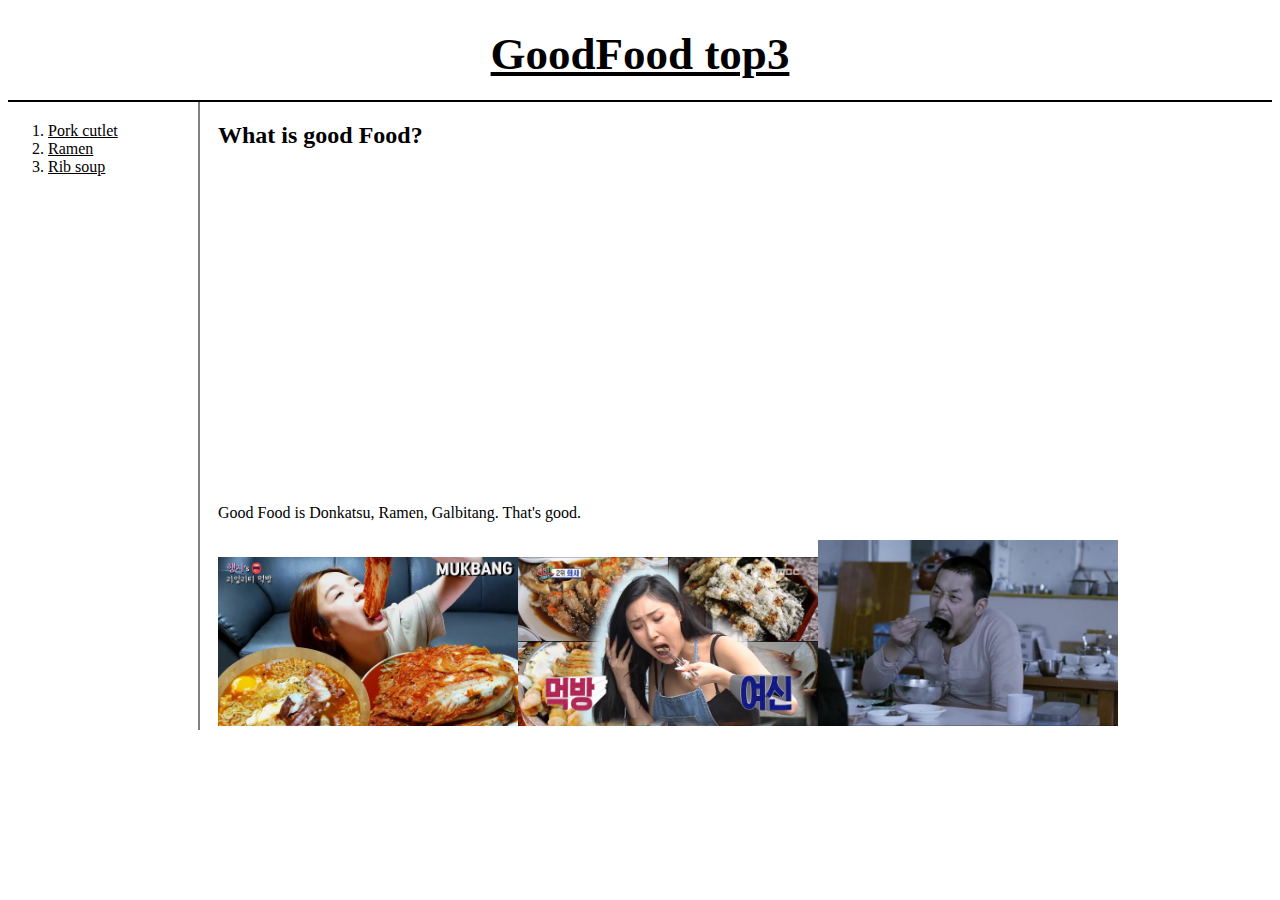
<file: index.html>
<!DOCTYPE html>
<html lang="en" dir="ltr">
  <head>
    <title>WELCOME</title>
    <meta charset="utf-8">
    <link rel="stylesheet" href="style.css">
  </head>
  <body>
    <h1><a href="index.html">GoodFood top3</a></h1>
    <div id="grid">
      <ol>
        <li><a href="1don.html">Pork cutlet</a></li>
        <li><a href="2ra.html">Ramen</a></li>
        <li><a href="3gal.html">Rib soup</a></li>
      </ol>

    <div id="main">
      <h2>What is good Food?</h2>
      <p>
        <iframe width="560" height="315" src="https://www.youtube.com/embed/ruZuYMm7CyA" title="YouTube video player" frameborder="0" allow="accelerometer; autoplay; clipboard-write; encrypted-media; gyroscope; picture-in-picture" allowfullscreen></iframe>
      </p>
      Good Food is Donkatsu, Ramen, Galbitang. That's good.<br><br>
      <img src="muk1.jpg" width=300px><img src="muk2.jpg" width=300px><img src="muk3.jpg" width=300px>
  </div>
  </div>
  </body>
</html>
</file>
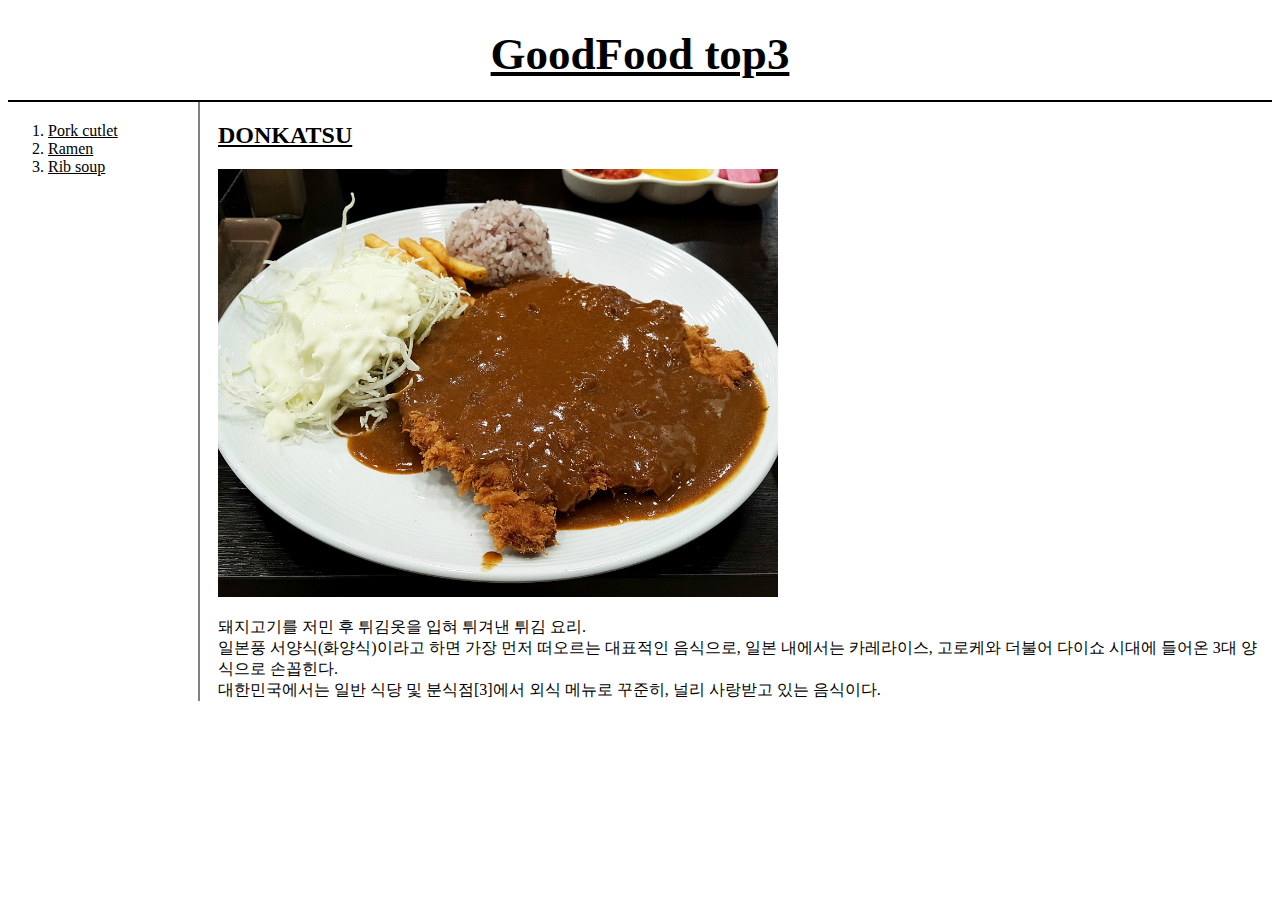
<file: 1don.html>
<!DOCTYPE html>
<html lang="en" dir="ltr">
  <head>
    <title>DONKATSU</title>
    <meta charset="utf-8">
    <link rel="stylesheet" href="style.css">
  </head>
  <body>
    <h1><a href="index.html">GoodFood top3</a></h1>
    <div id="grid">
      <ol>
        <li><a href="1don.html">Pork cutlet</a></li>
        <li><a href="2ra.html">Ramen</a></li>
        <li><a href="3gal.html">Rib soup</a></li>
      </ol>

    <div id="main">
      <h2><a href="https://namu.wiki/w/%EB%8F%88%EA%B0%80%EC%8A%A4">DONKATSU</a></h2>
      <p>
        <img src="1don.jpg" width="560px">
      </p>
      돼지고기를 저민 후 튀김옷을 입혀 튀겨낸 튀김 요리.<br>
      일본풍 서양식(화양식)이라고 하면 가장 먼저 떠오르는 대표적인 음식으로, 일본 내에서는 카레라이스, 고로케와 더불어 다이쇼 시대에 들어온 3대 양식으로 손꼽힌다.<br>
      대한민국에서는 일반 식당 및 분식점[3]에서 외식 메뉴로 꾸준히, 널리 사랑받고 있는 음식이다.<br>
  </div>
  </div>
  </body>
</html>
</file>
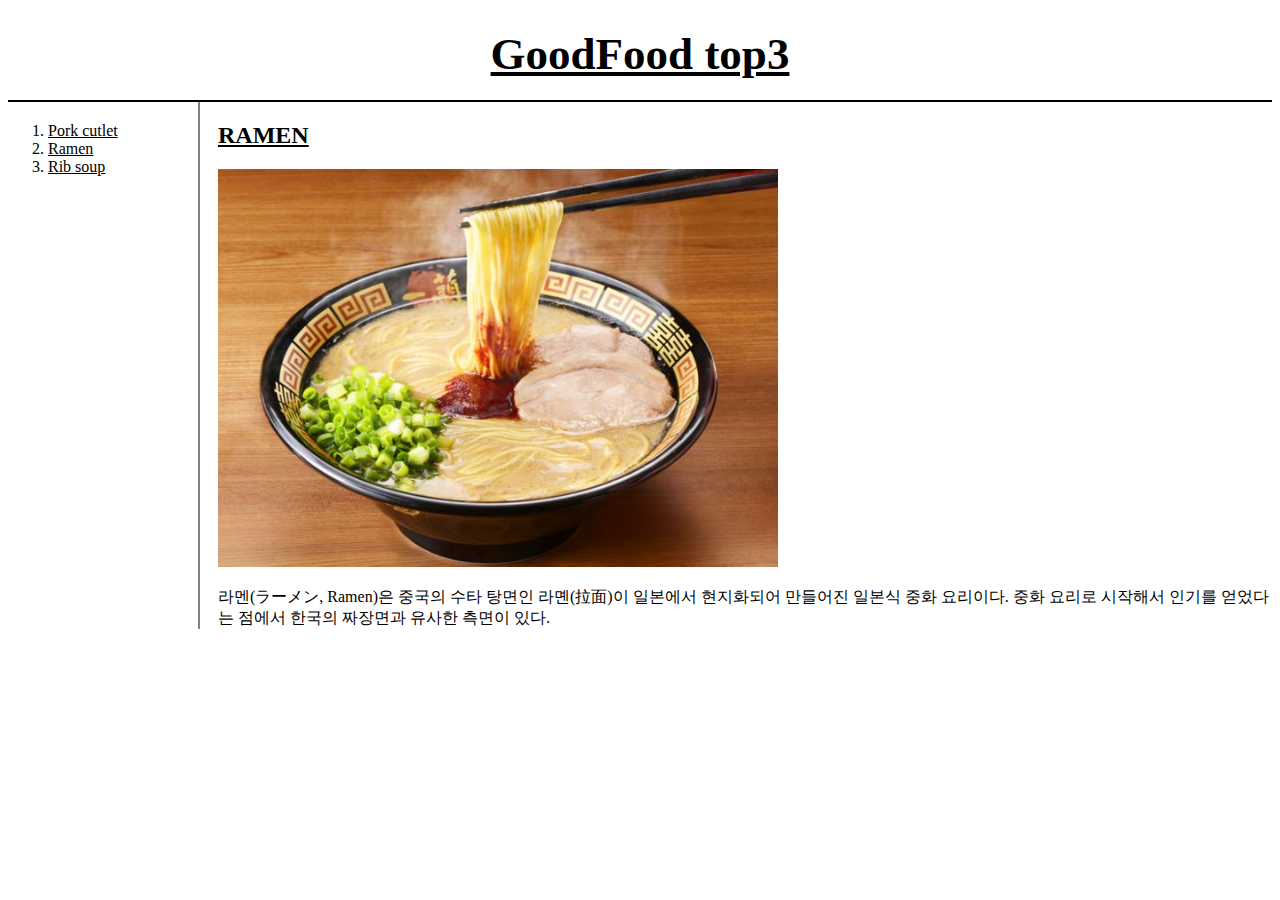
<file: 2ra.html>
<!DOCTYPE html>
<html lang="en" dir="ltr">
  <head>
    <title>RAMEN</title>
    <meta charset="utf-8">
    <link rel="stylesheet" href="style.css">
  </head>
  <body>
    <h1><a href="index.html">GoodFood top3</a></h1>
    <div id="grid">
      <ol>
        <li><a href="1don.html">Pork cutlet</a></li>
        <li><a href="2ra.html">Ramen</a></li>
        <li><a href="3gal.html">Rib soup</a></li>
      </ol>

    <div id="main">
      <h2><a href="https://namu.wiki/w/%EB%9D%BC%EB%A9%98">RAMEN</a></h2>
      <p>
        <img src="2ra.jpg" width=560px>
      </p>
      라멘(ラーメン, Ramen)은 중국의 수타 탕면인 라몐(拉面)이 일본에서 현지화되어 만들어진 일본식 중화 요리이다. 중화 요리로 시작해서 인기를 얻었다는 점에서 한국의 짜장면과 유사한 측면이 있다.
  </div>
  </div>
  </body>
</html>
</file>
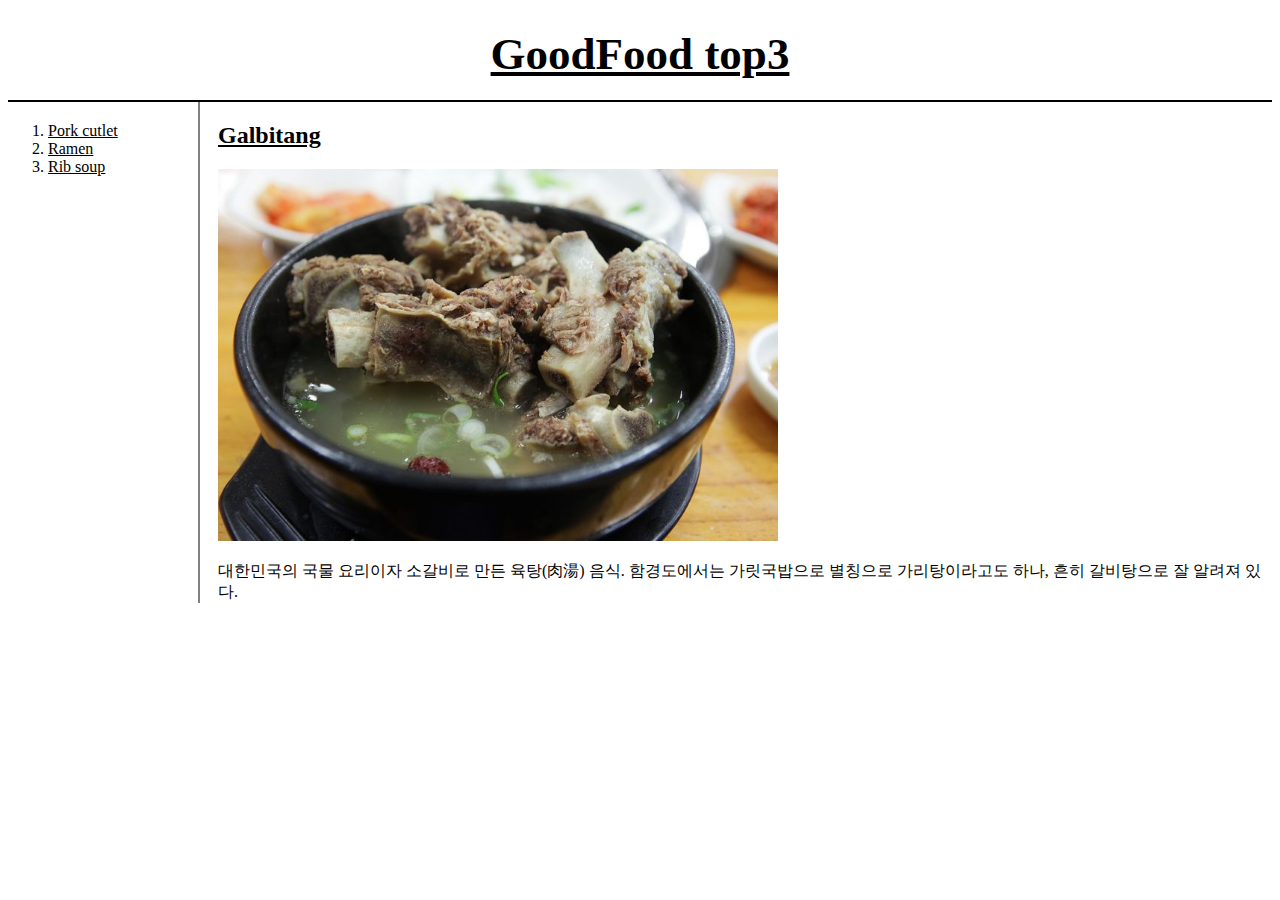
<file: 3gal.html>
<!DOCTYPE html>
<html lang="en" dir="ltr">
  <head>
    <title>GALBITANG</title>
    <meta charset="utf-8">
    <link rel="stylesheet" href="style.css">
  </head>
  <body>
    <h1><a href="index.html">GoodFood top3</a></h1>
    <div id="grid">
      <ol>
        <li><a href="1don.html">Pork cutlet</a></li>
        <li><a href="2ra.html">Ramen</a></li>
        <li><a href="3gal.html">Rib soup</a></li>
      </ol>

    <div id="main">
      <h2><a href="https://namu.wiki/w/%EA%B0%88%EB%B9%84%ED%83%95">Galbitang</a></h2>
      <p>
        <img src="3gal.jpg" width=560px>
      </p>
      대한민국의 국물 요리이자 소갈비로 만든 육탕(肉湯) 음식. 함경도에서는 가릿국밥으로 별칭으로 가리탕이라고도 하나, 흔히 갈비탕으로 잘 알려져 있다.
  </div>
  </div>
  </body>
</html>
</file>
<file: style.css>
h1{
  font-size: 45px;
  text-align: center;
  border-bottom: 2px solid black;
  margin:0;
  padding:20px;
}
a{
  color:black;
}
ol{
  border-right:2px solid gray;
  width:150px;
  margin:0;
  padding-top:20px;
  padding-left:40px;
}
#grid{
  display:grid;
  grid-template-columns: 150px 1fr;
}
#grid #main{
  padding-left:60px;
}
@media(max-width:800px) {
  #grid{
    display: block;
  }
  ol{
    border-right:none;
  }
  h1{
    border-bottom: none
  }
}
</file>
